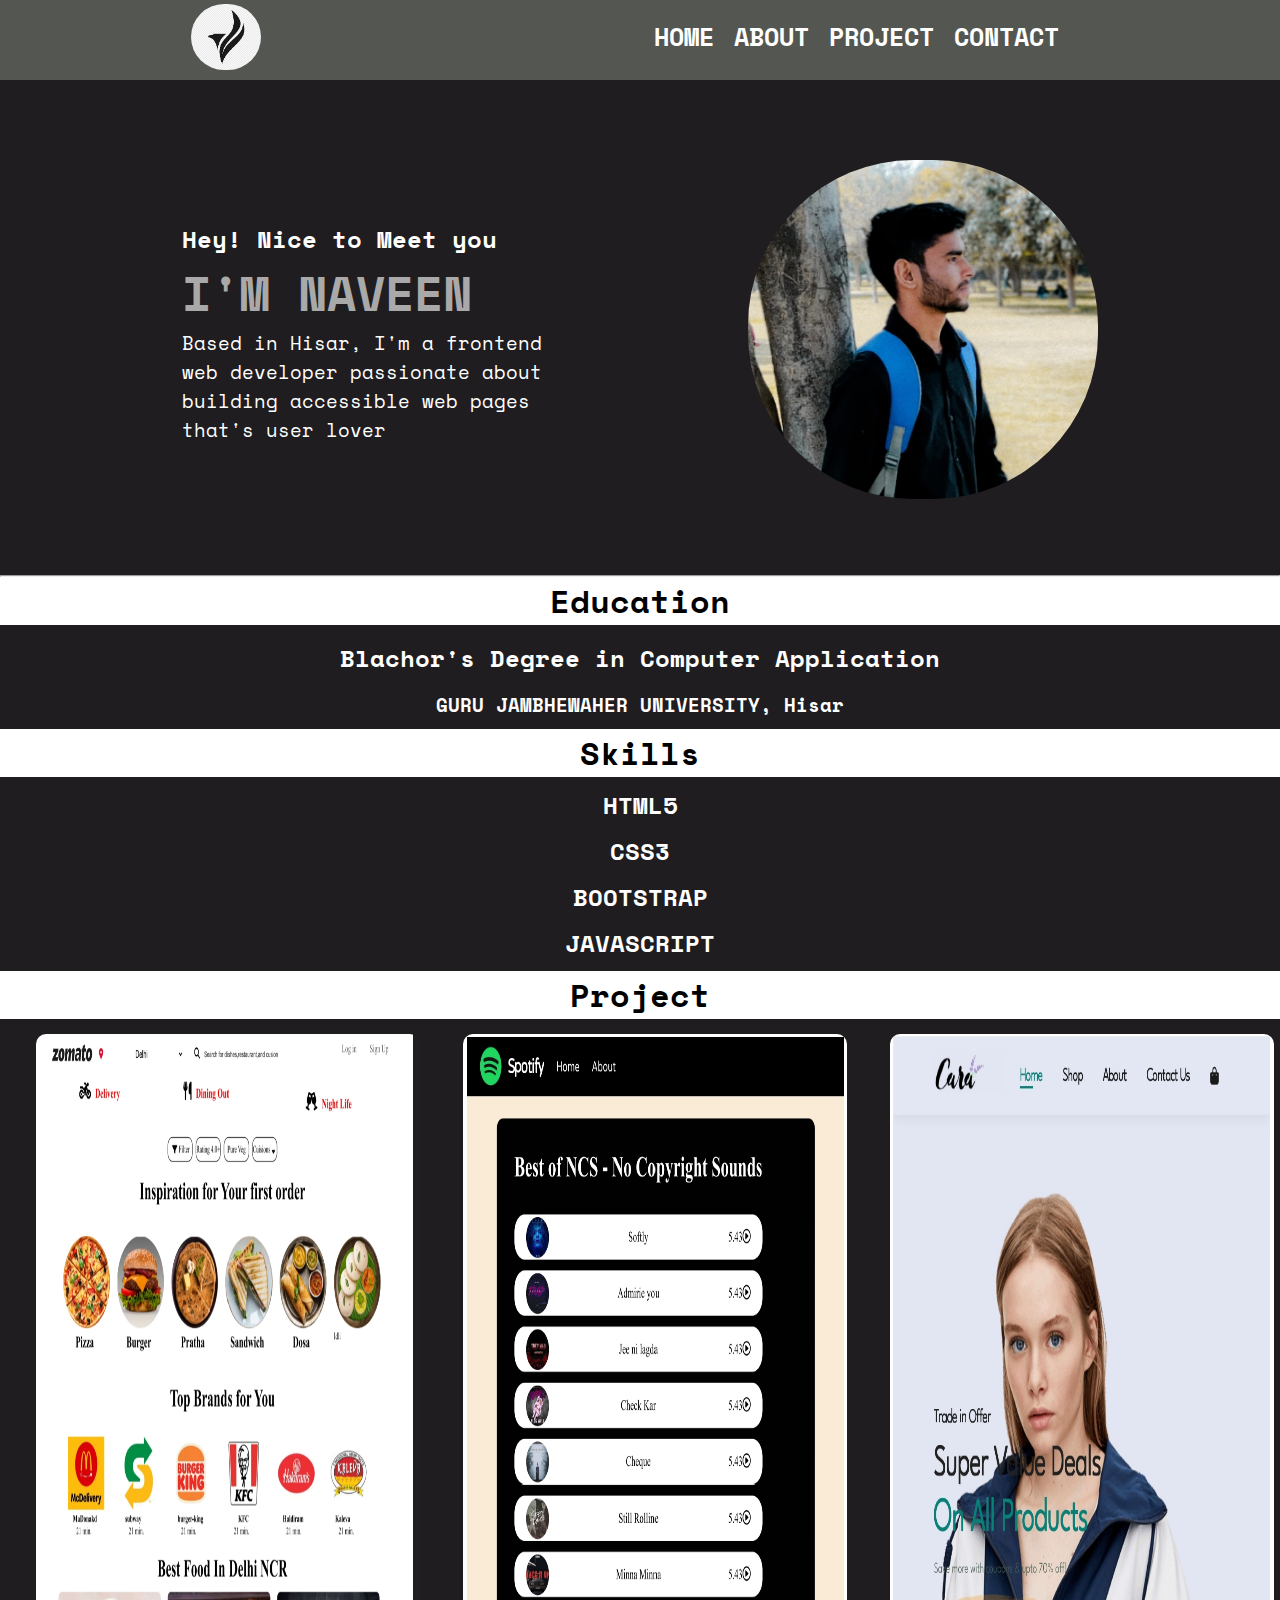
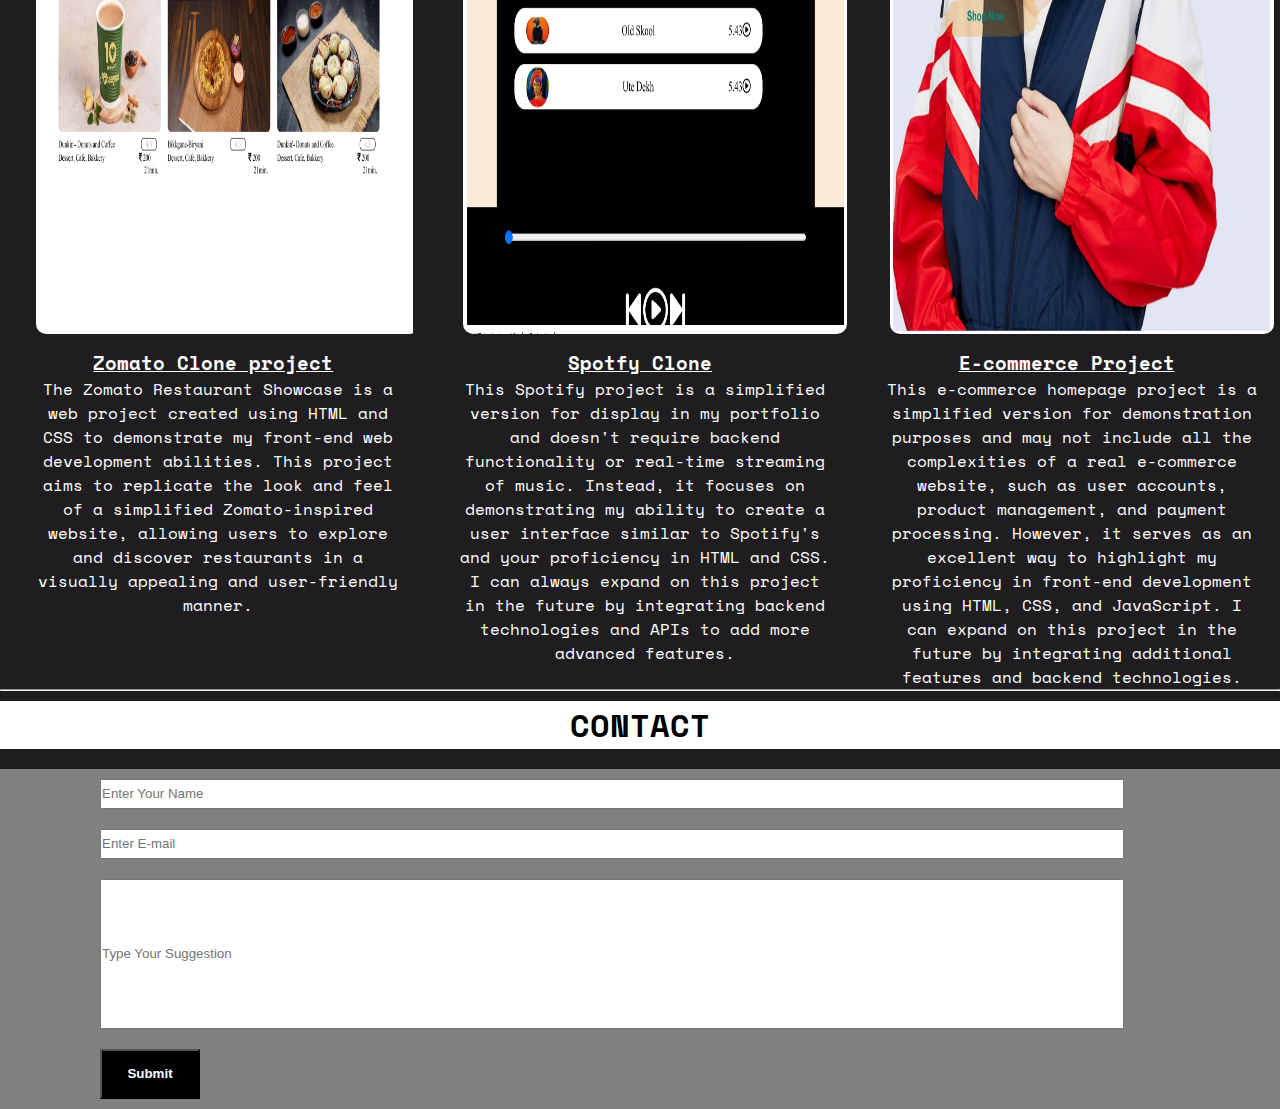
<file: Naveen's Portfolio/index.html>
<!DOCTYPE html>
<html lang="en">

<head>
    <meta charset="UTF-8">
    <meta name="viewport" content="width=device-width, initial-scale=1.0">
    <title>Portfolio</title>
    <link rel="stylesheet" href="style.css">
    <link rel="stylesheet" href="https://cdnjs.cloudflare.com/ajax/libs/font-awesome/6.4.2/css/all.min.css"
        integrity="sha512-z3gLpd7yknf1YoNbCzqRKc4qyor8gaKU1qmn+CShxbuBusANI9QpRohGBreCFkKxLhei6S9CQXFEbbKuqLg0DA=="
        crossorigin="anonymous" referrerpolicy="no-referrer" />

</head>

<body>
    <header >
        <nav >
            <div class="logo">
                <img src="download.png">
            </div>
            <div class="navbar">
                <ul>
                    <li><a href="#home">HOME</a></li>
                    <li><a href="#about">ABOUT</a></li>
                    <li><a href="#project">PROJECT</a></li>
                    <li><a href="#content">CONTACT</a>
                    <li>
                </ul>
            </div>
        </nav>
    </header>
    <main>
        <section id="home" class="firstsection">
            <div class="left">
                <h2>Hey! Nice to Meet you</h2>
                <h1>I'm Naveen</h1>
                <p>
                    Based in Hisar,
                    I'm a frontend web developer passionate about
                    building accessible web pages that's user lover
                </p>

            </div>
            <div class="right">
                <img src="profile.png.jpg">

            </div>
        </section>
        <hr>
        <section id="about" class="secondsection">
            <div class="education" >
                <h1>
                    Education
                </h1>
                <h2>
                    Blachor's Degree in Computer Application
                </h2>
                <h3>
                    GURU JAMBHEWAHER UNIVERSITY, Hisar
                </h3>
            </div>
            <div class="skill">
                <h1>
                    Skills
                </h1>
                <p>HTML5</p>
                <p>CSS3</p>
                <p>BOOTSTRAP</p>
                <p>JAVASCRIPT</p>
            </div>
        </section>
        <section id="project" class="thirdsection">
            <h1>Project</h1>
            <div class="project">
                <div class="firstproject">
                    <a href="F:\css projects\Naveen's Portfolio\zomato\index.html" target="_blank"><img src="zomato1.png.jpg"
                            alt=""></a>
                    <h3> Zomato Clone project</h3>
                    <p id="zomato-description">
                        The Zomato Restaurant Showcase is a web project created using HTML and CSS to demonstrate my
                        front-end web development abilities. This project aims to replicate the look and feel of a
                        simplified Zomato-inspired website, allowing users to explore and discover restaurants in a
                        visually appealing and user-friendly manner.
                    </p>


                </div>
                <div class="secondproject">
                    <a href="F:\css projects\Naveen's Portfolio\spotify clon\index.html" target="_blank"><img src="spotify.png.jpg" alt=""></a>
                    <h3>Spotfy Clone </h3>
                    <p id="spotify-description">
                        This Spotify project is a simplified version for display in my portfolio and doesn't require
                        backend functionality or real-time streaming of music. Instead, it focuses on demonstrating my
                        ability to create a user interface similar to Spotify's and your proficiency in HTML and CSS.
                        I can always expand on this project in the future by integrating backend technologies and APIs
                        to add more advanced features.
                    </p>
                </div>


                <div class="thirdproject">
                    <a href="F:\css projects\Naveen's Portfolio\ecommerce\index.html" target="_blank"> <img src="e-commerce.png.jpg"
                            alt=""></a>
                    <h3>E-commerce Project</h3>
                    <p>
                        This e-commerce homepage project is a simplified version for demonstration purposes and may not
                        include all the complexities of a real e-commerce website, such as user accounts, product
                        management, and payment processing. However, it serves as an excellent way to highlight my
                        proficiency in front-end development using HTML, CSS, and JavaScript. I can expand on this
                        project in the future by integrating additional features and backend technologies.
                    </p>
                </div>

            </div>
        </section>

        <hr>
    </main>
   <footer id="content">
        <h1>
            CONTACT
        </h1>
        <form action="post" class="form">
            
            <input type="text" id="name" placeholder="Enter Your Name">
            
            <input type="email" id="email" placeholder="Enter E-mail">
            
            <input type="text" id="message" placeholder="Type Your Suggestion">
            <button>Submit</button>
        </form>
     
    </footer>
</body> 

</html>
</file>
<file: Naveen's Portfolio/style.css>
@import url('https://fonts.googleapis.com/css2?family=Open+Sans:ital,wght@0,300;1,300&family=Poppins:wght@200&family=Space+Mono&display=swap');

*{  
    margin:0;
    padding: 0;
    box-sizing: border-box;
    
}
body{
    font-family: 'Open Sans', sans-serif;
    font-family: 'Poppins', sans-serif;
    font-family: 'Space Mono', monospace;
    background-color:#1f1d1f;
    color:white;
}
header{
    width:100vw;
    height:80px;
    background-color: #545651; 
    position: sticky;
    top: 0;
   
}
nav{
    display:flex;
    justify-content: space-around;
    
}
.logo img{
    width:70px;
    margin-top: 4px;
    border-radius: 50px;
}
.navbar ul{
    display:flex;
}
.navbar ul li{
    list-style: none;
    margin:18px 10px;
}
.navbar ul li a{ color: white;
    text-decoration: none;
    font-weight: bold;
    font-size: 25px;
}
 .navbar ul li a:hover{
   
    text-decoration: underline;
   
} 

main{
    margin:10px 0px;
}
.firstsection{
    align-items: center;
    display:flex;
    justify-content: space-evenly;
}
.left{
    color: white;
    width: 30vw;
}
.left h1{
    font-size: 3em;
    text-transform: uppercase;
    color: darkgrey;
}
.left p{
    font-size:1.2em;
}



.right img {
    margin: 70px 0;
    width: 350px;
    height: auto;
    border: none;
    border-radius: 165px;
}


.secondsection{
    color: white;
}
.education{
    text-align: center;
    justify-content: center;
}
.education h1{
    font-size: 2em;
    background-color: white;
    color: black;
    font-weight: bold;
    border: none;
}
.education h2{
    margin:15px 0;
}
.skill h1{
    text-align: center;
    font-size: 2em;
    background-color: white;
    color: black;
    font-weight: bold;
    border: none;
    margin-top:10px;
}
.skill p{
    text-align: center;
    margin: 10px 0;
    font-weight: bold;
    font-size: 1.5em;
}
.project{
    display: flex;
    justify-content: space-around;
    flex-wrap: wrap;
   
}
.thirdsection{
    margin:10 20px 30px 10px;
}
.thirdsection h1{
    text-align: center;
    font-size: 2em;
    background-color: white;
    color: black;
    font-weight: bold;
    border: none;
    margin-top: 10px;
    
}
.firstproject ,.secondproject ,.thirdproject{
    width:30vw;
    height: auto;
   
    
}
.firstproject img,.secondproject img,.thirdproject img{
    width:30vw;
    height:100vh;
    background-size: cover;
    border-radius: 10px;
    float: left;
    margin: 15px;

}
.firstproject h3,.secondproject h3,.thirdproject h3{
    text-align: center;
    text-decoration: underline;
}
.firstproject p,.secondproject p ,.thirdproject p{
    text-align: center;
    justify-content: center;
    padding-left: 10px;
    
    
}
#content h1{
    text-align: center;
    font-size: 2em;
    background-color: white;
    color: black;
    font-weight: bold;
    border: none;
    margin-top:10px;
    margin-bottom: 20px;
}
.form{
    background-color: grey;
}

#name,#email,#message{
    width:80vw;
    height: 30px;
    margin: 10px 100px 10px 100px;
}
#message{
    height: 150px;
    width:80vw;
    margin: 10px 100px 10px 100px;
}
button{
    width: 100px;
    height: 50px;
    background-color: black;
    color: white;
    font-weight: bolder;
    margin: 10px 100px;
}
</file>
